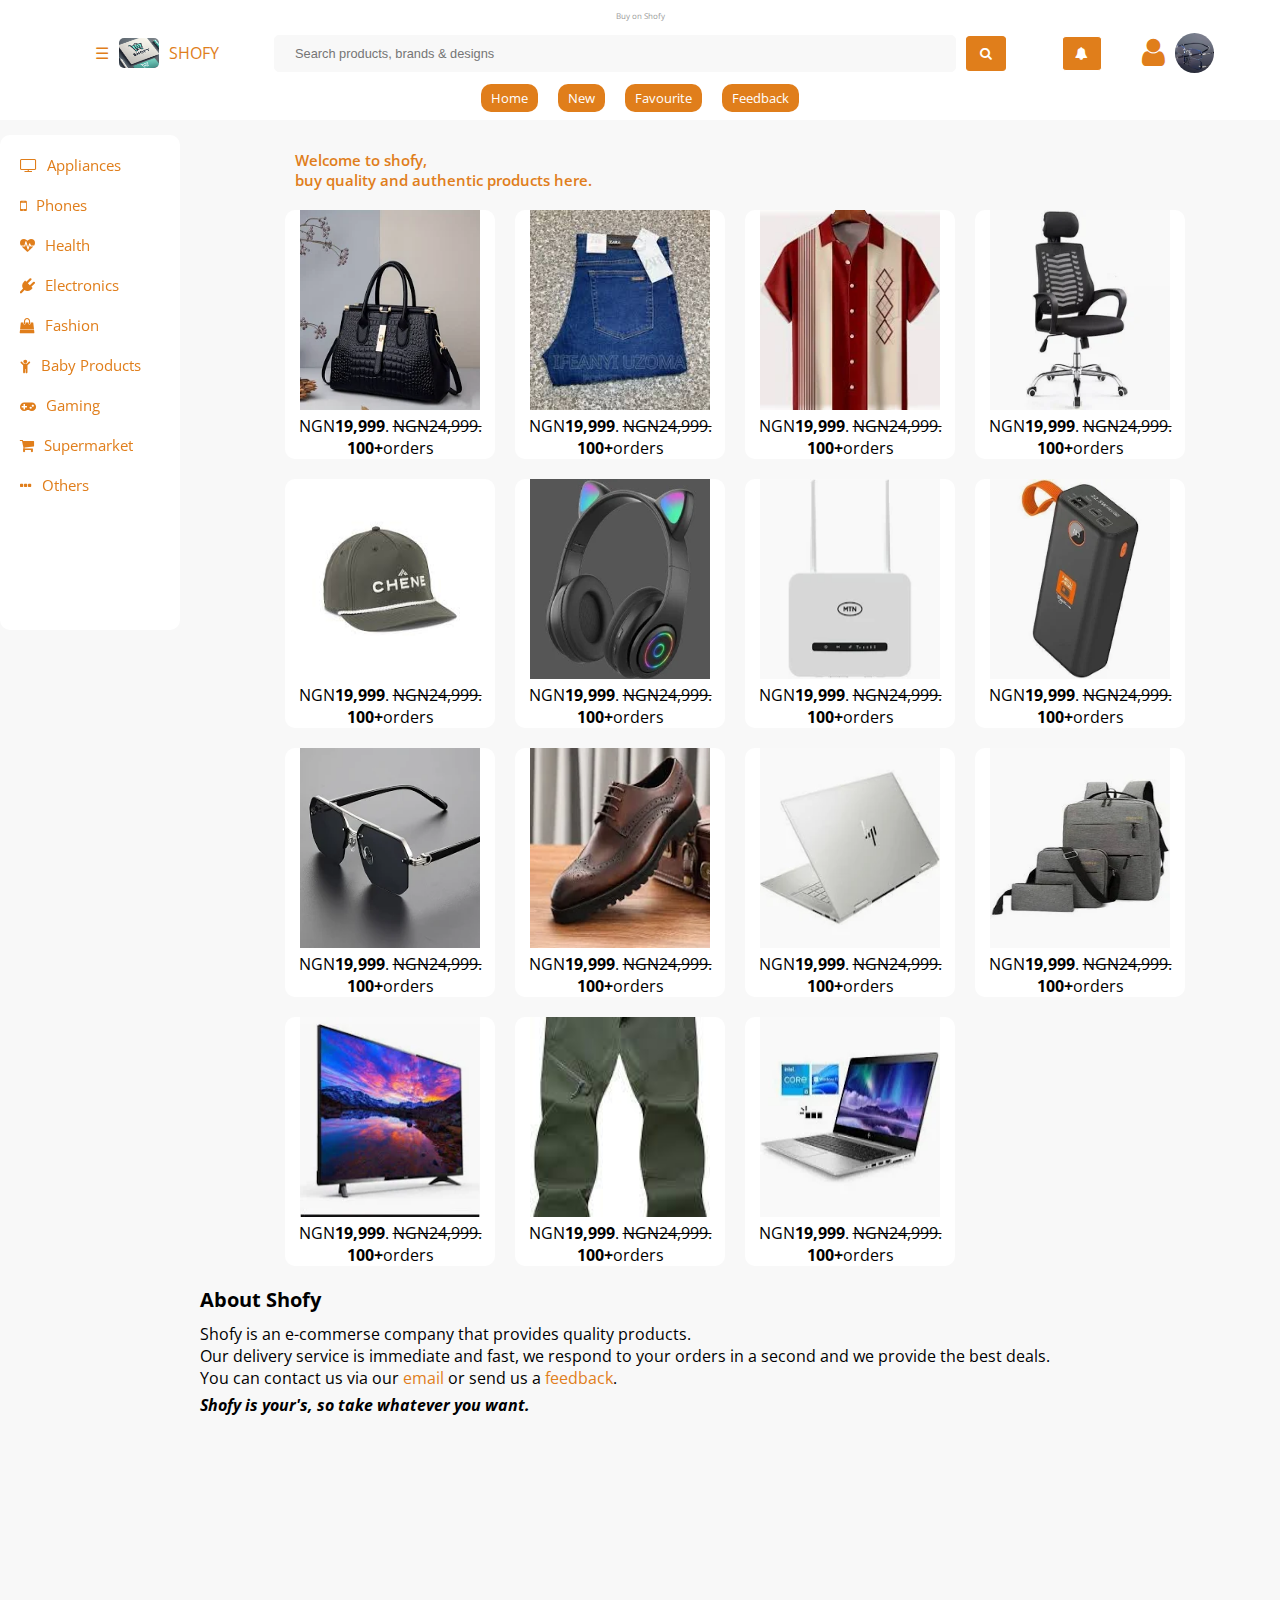
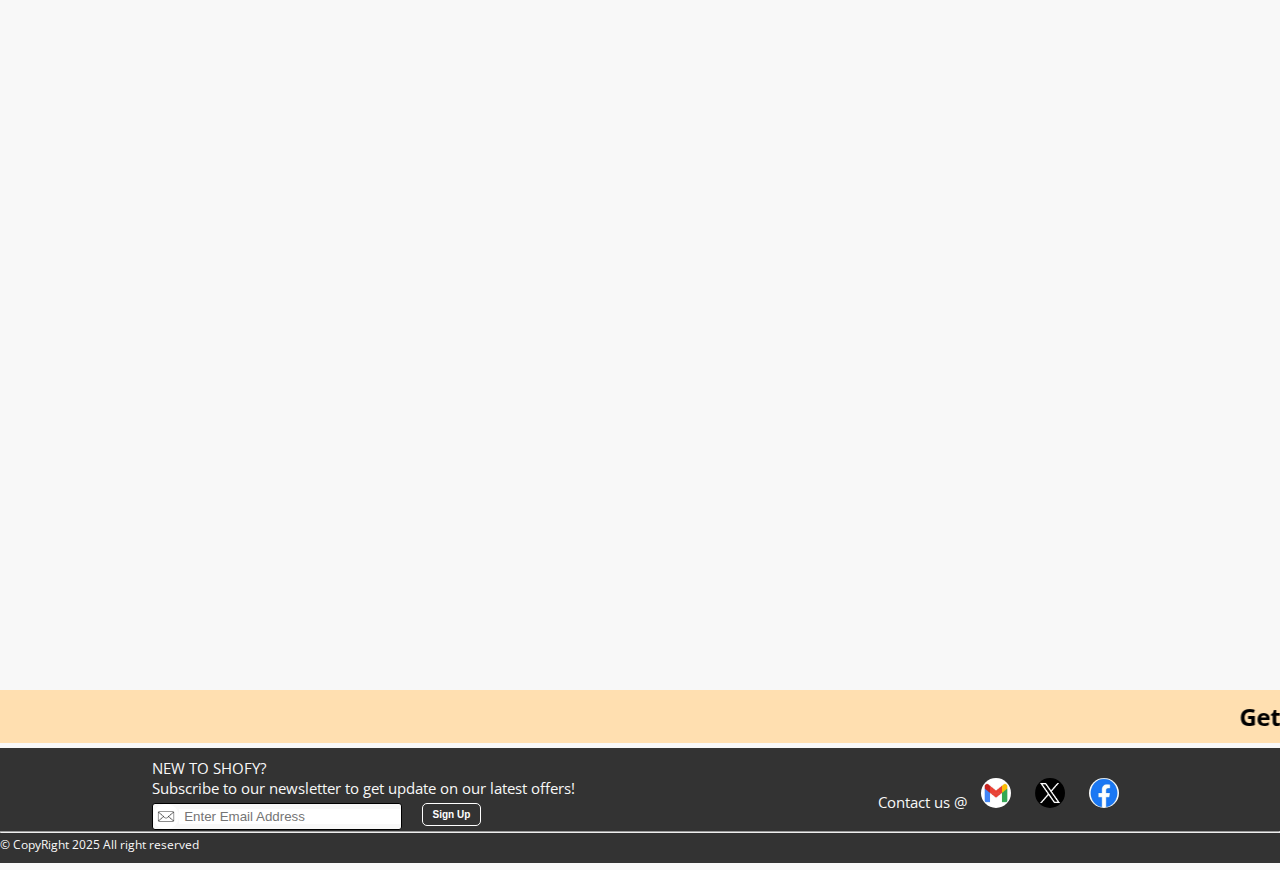
<file: index.html>
<!DOCTYPE html>
<html lang="en">
<head>
  <meta charset="UTF-8">
  <meta name="viewport" content="width=device-width, initial-scale=1.0">
  <title>Shofy online store</title>

  <link rel="stylesheet" href="https://cdnjs.cloudflare.com/ajax/libs/font-awesome/4.7.0/css/font-awesome.min.css">
  <link rel="stylesheet" href="CSS/index.css">

  <link rel="preconnect" href="https://fonts.googleapis.com">
  <link rel="preconnect" href="https://fonts.gstatic.com" crossorigin>
  <link href="https://fonts.googleapis.com/css2?family=Open+Sans:ital,wght@0,300..800;1,300..800&display=swap" rel="stylesheet">

  
</head>
<body>
<main>
  <!-- Header section -->
<section id="header">
  <header class="header">
    <!-- First row with 1 column -->
    <div class="first-row">Buy on Shofy</div>
    
    <!-- Second row with 3 columns -->
    <div class="second-row">
      
      <div class="logo">
        <span class="menu-toggle">&#9776;</span>
        <img src="LOGO/shofy.webp" alt="Shofy Logo">
        SHOFY
      </div>
      <div class="search-bar">
        <input type="text" placeholder="Search products, brands & designs">
        <button><i class="fa fa-search"></i></button>
      </div>
      <div class="user-menu">
        <button class="notification"><i class="fa fa-bell"></i></button>
          <div><i class="fa fa-user" style="font-size: xx-large;"></i></div> 
          <img src="IMAGES/spec2.webp" alt="Profile Picture" class="profile-pic">
      
    </div>
    
    <!-- Last row with navigation -->
    <div class="nav-row">
      <nav>
        <ul>
          <li><a href="index.html">Home</a></li>
          <li><a href="new.html">New</a></li>
          <li><a href="favourite.html">Favourite</a></li>
          <li><a href="feedback.html">Feedback</a></li>
        </ul>
      </nav>
    </div>
  </header>
</section>

<!-- SideBar section -->

<section id="side-bar">
  <aside class="sidebar">
    <ul>
      <li><i class="fa fa-tv"></i>Appliances</li> 
      <li><i class="fa fa-mobile"></i>Phones</li>
      <li><i class="fa fa-heartbeat"></i>Health</li>
      <li><i class="fa fa-plug"></i>Electronics</li> 
      <li><i class="fa fa-shopping-bag"></i>Fashion</li>
      <li><i class="fa fa-child"></i>Baby Products</li>
      <li><i class="fa fa-gamepad"></i>Gaming</li>
      <li><i class="fa fa-shopping-cart"></i>Supermarket</li>
      <li><i class="fa fa-ellipsis-h"></i>Others</li>
    </ul> </aside>

</section>

<!-- Main content section -->

<section id="content">
  <div class="container-one">
    <article style="margin: 10px 0 10px 10px; font-size: 15px; font-weight: 600; color: rgb(224, 126, 27);">
       Welcome to shofy, <br>buy quality and authentic products here.
    </article>
  </div>

  <div class="container-two">
    <article class="items">
      <div class="image-container"><img src="IMAGES/bag3.webp" alt="item image" class="item-image"></div>
      <div>
        <span>NGN<b>19,999</b>.</span>
        <span><del>NGN24,999.</del></span>
        <span><b>100+</b>orders</span>
      </div>
    </article>

    <article class="items">
      <div class="image-container"><img src="IMAGES/jeans.jpg" alt="item image" class="item-image"></div>
      <div>
        <span>NGN<b>19,999</b>.</span>
        <span><del>NGN24,999.</del></span>
        <span><b>100+</b>orders</span>
      </div>
    </article>
    
    <article class="items">
      <div class="image-container"><img src="IMAGES/download3.webp" alt="item image" class="item-image"></div>
      <div>
        <span>NGN<b>19,999</b>.</span>
        <span><del>NGN24,999.</del></span>
        <span><b>100+</b>orders</span>
      </div>
    </article>

    <article class="items">
      <div class="image-container"><img src="IMAGES/chair.webp" alt="item image" class="item-image"></div>
      <div>
        <span>NGN<b>19,999</b>.</span>
        <span><del>NGN24,999.</del></span>
        <span><b>100+</b>orders</span>
      </div>
    </article>

    <article class="items">
      <div class="image-container"><img src="IMAGES/cap.jpg" alt="item image" class="item-image"></div>
      <div>
        <span>NGN<b>19,999</b>.</span>
        <span><del>NGN24,999.</del></span>
        <span><b>100+</b>orders</span>
      </div>
    </article>

    <article class="items">
      <div class="image-container"><img src="IMAGES/headphone.webp" alt="item image" class="item-image"></div>
      <div>
        <span>NGN<b>19,999</b>.</span>
        <span><del>NGN24,999.</del></span>
        <span><b>100+</b>orders</span>
      </div>
    </article>
    
    <article class="items">
      <div class="image-container"><img src="IMAGES/router.webp" alt="item image" class="item-image"></div>
      <div>
        <span>NGN<b>19,999</b>.</span>
        <span><del>NGN24,999.</del></span>
        <span><b>100+</b>orders</span>
      </div>
    </article>

    <article class="items">
      <div class="image-container"><img src="IMAGES/powerbank.webp" alt="item image" class="item-image"></div>
      <div>
        <span>NGN<b>19,999</b>.</span>
        <span><del>NGN24,999.</del></span>
        <span><b>100+</b>orders</span>
      </div>
    </article>

    <article class="items">
      <div class="image-container"><img src="IMAGES/spec.webp" alt="item image" class="item-image"></div>
      <div>
        <span>NGN<b>19,999</b>.</span>
        <span><del>NGN24,999.</del></span>
        <span><b>100+</b>orders</span>
      </div>
    </article>

    <article class="items">
      <div class="image-container"><img src="IMAGES/shopping5.webp" alt="item image" class="item-image"></div>
      <div>
        <span>NGN<b>19,999</b>.</span>
        <span><del>NGN24,999.</del></span>
        <span><b>100+</b>orders</span>
      </div>
    </article>
    
    <article class="items">
      <div class="image-container"><img src="IMAGES/shopping3.webp" alt="item image" class="item-image"></div>
      <div>
        <span>NGN<b>19,999</b>.</span>
        <span><del>NGN24,999.</del></span>
        <span><b>100+</b>orders</span>
      </div>
    </article>

    <article class="items">
      <div class="image-container"><img src="IMAGES/bag4.webp" alt="item image" class="item-image"></div>
      <div>
        <span>NGN<b>19,999</b>.</span>
        <span><del>NGN24,999.</del></span>
        <span><b>100+</b>orders</span>
      </div>
    </article>

    <article class="items">
      <div class="image-container"><img src="IMAGES/tele.webp" alt="item image" class="item-image"></div>
      <div>
        <span>NGN<b>19,999</b>.</span>
        <span><del>NGN24,999.</del></span>
        <span><b>100+</b>orders</span>
      </div>
    </article>

    <article class="items">
      <div class="image-container"><img src="IMAGES/trouser.jpg" alt="item image" class="item-image"></div>
      <div>
        <span>NGN<b>19,999</b>.</span>
        <span><del>NGN24,999.</del></span>
        <span><b>100+</b>orders</span>
      </div>
    </article>

    <article class="items">
      <div class="image-container"><img src="IMAGES/download9.webp" alt="item image" class="item-image"></div>
      <div>
        <span>NGN<b>19,999</b>.</span>
        <span><del>NGN24,999.</del></span>
        <span><b>100+</b>orders</span>
      </div>
    </article>
  </div>
</section>

<!-- About section -->

<section id="about">
  
  <div class="about-shofy">About Shofy</div>
  <div>
    <p>Shofy is an e-commerse company that provides quality products.</p>
    <p>Our delivery service is immediate and fast, we respond to your orders in a second and we provide the best deals.</p>
    <p>You can contact us via our <a href="muahammadumarumar@gmail.com">email</a> or send us a <a href="feedback.html">feedback</a>.</p>
    <div class="buy-on-shofy"><i><b>Shofy is your's, so take whatever you want.</b></i></div>
  </div>
</section>

</main>

<!-- Add section -->

<section id="add">
  <article>
    <marquee behavior="" direction="" style=" font-size: x-large; font-weight: bold; background-color: rgb(255, 223, 176);padding: 10px;">
      Get your special offer before tomorrow, 25% off
    </marquee>
  </article>
</section>

<!-- Footer section -->

<section id="footer">
  <footer>
    <div class="footer-container">

      <div>
        <div>
          NEW TO SHOFY?<br>Subscribe to our newsletter to get update on our latest offers!
        </div>
        <form action="registeration.html">
          <div class=form-container>
            <div class="box">
              <div class="input-box">
                <img src="LOGO/email-icon.png" alt="email image-container">
                <input type="email" name="email" id="email" placeholder="Enter Email Address" required>
              </div>
            </div>
          </div>
          <div class="button-box">
            <input type="submit" value="Sign Up">
          </div>
          
        </form>
      </div>

      <div class="social">
        Contact us @
        <a href="">
          <img src="LOGO/download.jpg" alt="logo" class="social-logo">
        </a>
        <a href="">
          <img src="LOGO/x.png" alt="logo" class="social-logo">
        </a>
        <a href="">
          <img src="LOGO/facebook.jpg" alt="logo" class="social-logo">
        </a>
      </div>

    </div>
    <hr>
    <span style="font-size: 12px;">&COPY; CopyRight 2025 All right reserved</span>
    

  
  </footer>
</section>

</body>
</html>
</file>
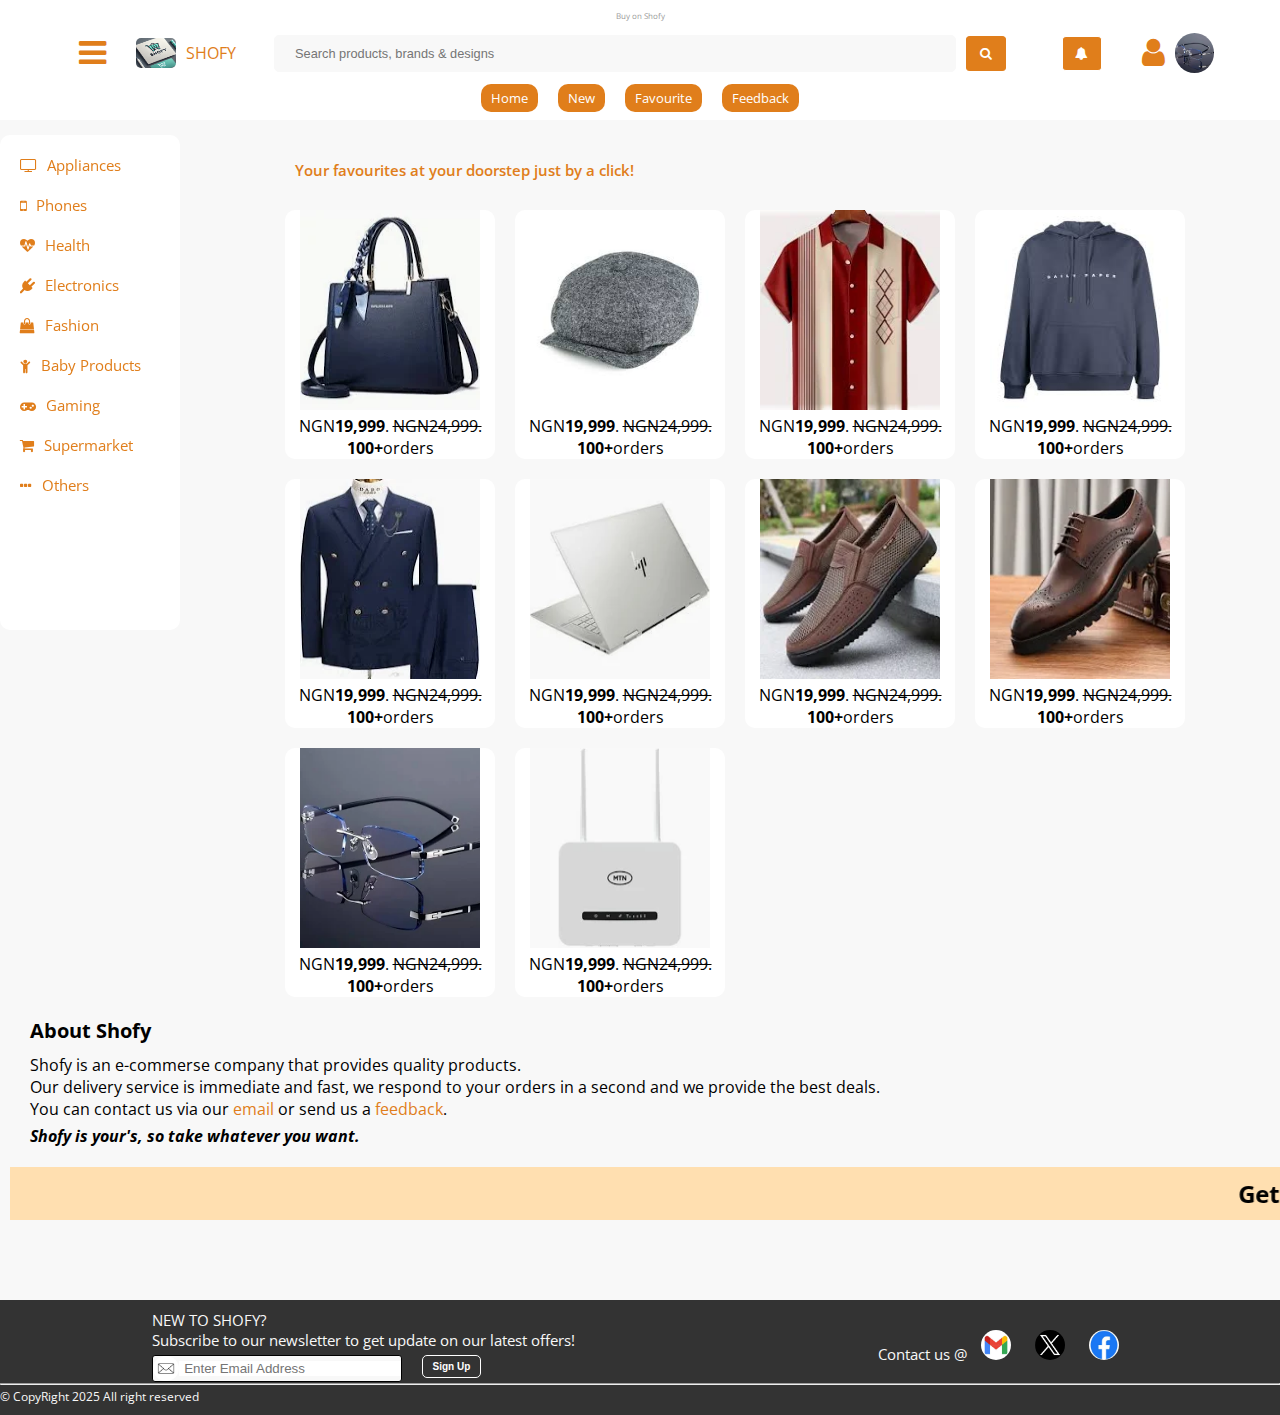
<file: favourite.html>
<!DOCTYPE html>
<html lang="en">
<head>
  <meta charset="UTF-8">
  <meta name="viewport" content="width=device-width, initial-scale=1.0">
  <title>Favourite</title>

  <link rel="stylesheet" href="https://cdnjs.cloudflare.com/ajax/libs/font-awesome/4.7.0/css/font-awesome.min.css">
  <link rel="stylesheet" href="CSS/index.css">

  <link rel="stylesheet" href="CSS/new.css">

  <link rel="preconnect" href="https://fonts.googleapis.com">
<link rel="preconnect" href="https://fonts.gstatic.com" crossorigin>
<link href="https://fonts.googleapis.com/css2?family=Open+Sans:ital,wght@0,300..800;1,300..800&display=swap" rel="stylesheet">

</head>

<body>
 <!-- main body -->
<main>
  <!-- Header section -->
<section id="header">
  <header class="header">
    <!-- First row with 1 column -->
    <div class="first-row">Buy on Shofy</div>
    
    <!-- Second row with 3 columns -->
    <div class="second-row">
     
      <div class="logo">
        <i class="fa fa-bars" style="font-size: xx-large; margin-right: 20px;"></i>
        <img src="LOGO/shofy.webp" alt="Shofy Logo">
        SHOFY
      </div>
      <div class="search-bar">
        <input type="text" placeholder="Search products, brands & designs">
        <button><i class="fa fa-search"></i></button>
      </div>
      <div class="user-menu">
        <button class="notification"><i class="fa fa-bell"></i></button>
          <div><i class="fa fa-user" style="font-size: xx-large;"></i></div> 
          <img src="IMAGES/spec2.webp" alt="Profile Picture" class="profile-pic">
      
    </div>
    
    <!-- Last row with navigation -->
    <div class="nav-row">
      <nav>
        <ul>
          <li><a href="index.html">Home</a></li>
          <li><a href="new.html">New</a></li>
          <li><a href="favourite.html">Favourite</a></li>
          <li><a href="feedback.html">Feedback</a></li>
        </ul>
      </nav>
    </div>
  </header>
</section>

<!-- SideBar section -->

<section id="side-bar">
  <aside class="sidebar">
    <ul>
      <li><i class="fa fa-tv"></i>Appliances</li> 
      <li><i class="fa fa-mobile"></i>Phones</li>
      <li><i class="fa fa-heartbeat"></i>Health</li>
      <li><i class="fa fa-plug"></i>Electronics</li> 
      <li><i class="fa fa-shopping-bag"></i>Fashion</li>
      <li><i class="fa fa-child"></i>Baby Products</li>
      <li><i class="fa fa-gamepad"></i>Gaming</li>
      <li><i class="fa fa-shopping-cart"></i>Supermarket</li>
      <li><i class="fa fa-ellipsis-h"></i>Others</li>
    </ul> </aside>
</section>

<!-- Main content section -->

<section id="content">
  <div class="container-one">
    <article style="margin: 10px 0 10px 10px; font-size: 15px; font-weight: 600; color: rgb(224, 126, 27);">
       Your favourites at your doorstep just by a click!
    </article>
  </div>

  <div class="container-two">
    <article class="items">
      <div class="image-container"><img src="IMAGES/bag2.webp" alt="item image" class="item-image"></div>
      <div>
        <span>NGN<b>19,999</b>.</span>
        <span><del>NGN24,999.</del></span>
        <span><b>100+</b>orders</span>
      </div>
    </article>

    <article class="items">
      <div class="image-container"><img src="IMAGES/cap2.jpg" alt="item image" class="item-image"></div>
      <div>
        <span>NGN<b>19,999</b>.</span>
        <span><del>NGN24,999.</del></span>
        <span><b>100+</b>orders</span>
      </div>
    </article>
    
    <article class="items">
      <div class="image-container"><img src="IMAGES/download3.webp" alt="item image" class="item-image"></div>
      <div>
        <span>NGN<b>19,999</b>.</span>
        <span><del>NGN24,999.</del></span>
        <span><b>100+</b>orders</span>
      </div>
    </article>

    <article class="items">
      <div class="image-container"><img src="IMAGES/hoody2.jpg" alt="item image" class="item-image"></div>
      <div>
        <span>NGN<b>19,999</b>.</span>
        <span><del>NGN24,999.</del></span>
        <span><b>100+</b>orders</span>
      </div>
    </article>

    <article class="items">
      <div class="image-container"><img src="IMAGES/download1.webp" alt="item image" class="item-image"></div>
      <div>
        <span>NGN<b>19,999</b>.</span>
        <span><del>NGN24,999.</del></span>
        <span><b>100+</b>orders</span>
      </div>
    </article>

    <article class="items">
      <div class="image-container"><img src="IMAGES/shopping3.webp" alt="item image" class="item-image"></div>
      <div>
        <span>NGN<b>19,999</b>.</span>
        <span><del>NGN24,999.</del></span>
        <span><b>100+</b>orders</span>
      </div>
    </article>
    
    <article class="items">
      <div class="image-container"><img src="IMAGES/shopping4.webp" alt="item image" class="item-image"></div>
      <div>
        <span>NGN<b>19,999</b>.</span>
        <span><del>NGN24,999.</del></span>
        <span><b>100+</b>orders</span>
      </div>
    </article>

    <article class="items">
      <div class="image-container"><img src="IMAGES/shopping5.webp" alt="item image" class="item-image"></div>
      <div>
        <span>NGN<b>19,999</b>.</span>
        <span><del>NGN24,999.</del></span>
        <span><b>100+</b>orders</span>
      </div>
    </article>

    <article class="items">
      <div class="image-container"><img src="IMAGES/spec2.webp" alt="item image" class="item-image"></div>
      <div>
        <span>NGN<b>19,999</b>.</span>
        <span><del>NGN24,999.</del></span>
        <span><b>100+</b>orders</span>
      </div>
    </article>

    <article class="items">
      <div class="image-container"><img src="IMAGES/router.webp" alt="item image" class="item-image"></div>
      <div>
        <span>NGN<b>19,999</b>.</span>
        <span><del>NGN24,999.</del></span>
        <span><b>100+</b>orders</span>
      </div>
    </article>


</section>

<!-- About section -->

<section id="about">
  
  <div class="about-shofy">About Shofy</div>
  <div>
    <p>Shofy is an e-commerse company that provides quality products.</p>
    <p>Our delivery service is immediate and fast, we respond to your orders in a second and we provide the best deals.</p>
    <p>You can contact us via our <a href="muahammadumarumar@gmail.com">email</a> or send us a <a href="feedback.html">feedback</a>.</p>
    <div class="buy-on-shofy"><i><b>Shofy is your's, so take whatever you want.</b></i></div>
  </div>
</section>

<!-- Add section -->

<section id="add">
  <article>
    <marquee behavior="" direction="" style=" font-size: x-large; font-weight: bold; background-color: rgb(255, 223, 176);padding: 10px;">
      Get your special offer before tomorrow, 25% off
    </marquee>
  </article>
</section>

</main>

<!-- Footer section -->

<section id="footer">
  <footer>
    <div class="footer-container">

      <!-- <div style="font-size: 30px; font-weight: bold;">SHOFY <br> Always The best</div> -->

      <div>
        <div>
          NEW TO SHOFY?<br>Subscribe to our newsletter to get update on our latest offers!
        </div>
        <form action="registeration.html">
          <div class=form-container>
            <div class="box">
              <div class="input-box">
                <img src="LOGO/email-icon.png" alt="email image-container">
                <input type="email" name="email" id="email" placeholder="Enter Email Address" required>
              </div>
            </div>
          </div>
          <div class="button-box">
            <input type="submit" value="Sign Up">
          </div>
          
        </form>
      </div>

      <div class="social">
        Contact us @
        <a href="">
          <img src="LOGO/download.jpg" alt="logo" class="social-logo">
        </a>
        <a href="">
          <img src="LOGO/x.png" alt="logo" class="social-logo">
        </a>
        <a href="">
          <img src="LOGO/facebook.jpg" alt="logo" class="social-logo">
        </a>
      </div>

    </div>
    <hr>
    <span style="font-size: 12px;">&COPY; CopyRight 2025 All right reserved</span>
    

  
  </footer>
</section>

</body>
</html>
</file>
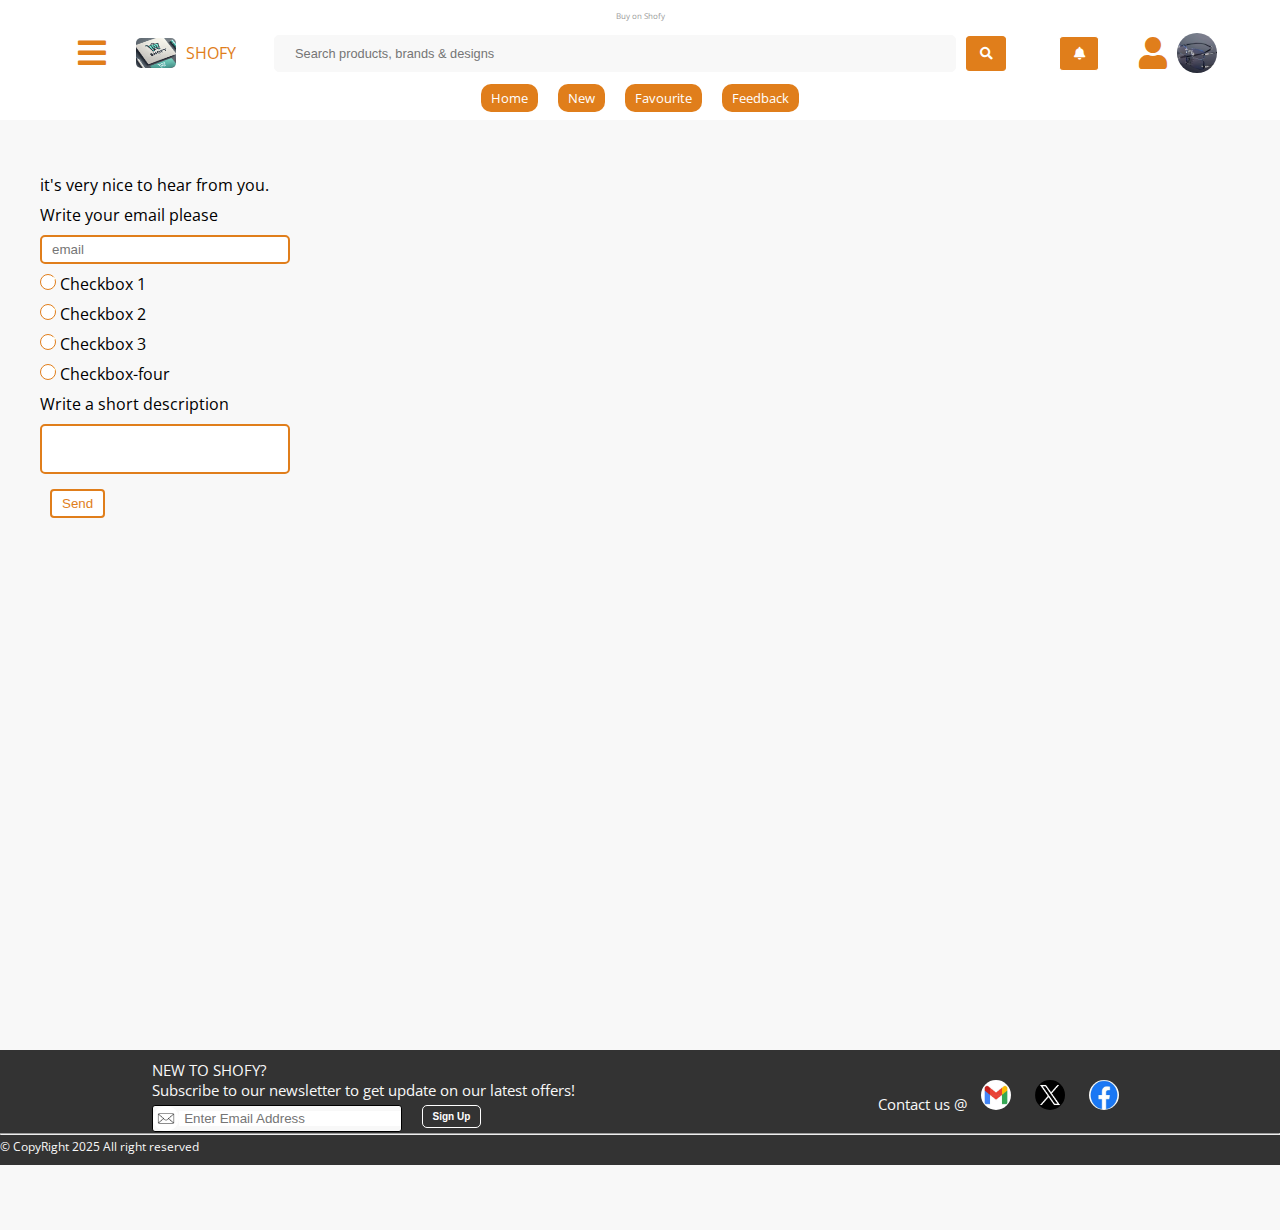
<file: feedback.html>
<!DOCTYPE html>
<html lang="en">
<head>
  <meta charset="UTF-8">
  <meta name="viewport" content="width=device-width, initial-scale=1.0">
  <title>Feedback</title>

  <link rel="stylesheet" href="CSS/index.css">

  <link rel="stylesheet" href="CSS/feedback.css">
  
  <link rel="stylesheet" href="https://use.fontawesome.com/releases/v5.0.13/css/all.css">

  <link rel="preconnect" href="https://fonts.googleapis.com">
<link rel="preconnect" href="https://fonts.gstatic.com" crossorigin>
<link href="https://fonts.googleapis.com/css2?family=Open+Sans:ital,wght@0,300..800;1,300..800&display=swap" rel="stylesheet">
</head>

<body>
<!-- main body -->
<main>
  <!-- Header section -->

  <section id="header">

  <header class="header">
    <!-- First row with 1 column -->
    <div class="first-row">Buy on Shofy</div>
    
    <!-- Second row with 3 columns -->
    <div class="second-row">
     
      <div class="logo">
        <i class="fa fa-bars" style="font-size: xx-large; margin-right: 20px;"></i>
        <img src="LOGO/shofy.webp" alt="Shofy Logo">
        SHOFY
      </div>
      <div class="search-bar">
        <input type="text" placeholder="Search products, brands & designs">
        <button><i class="fa fa-search"></i></button>
      </div>
      <div class="user-menu">
        <button class="notification"><i class="fa fa-bell"></i></button>
          <div><i class="fa fa-user" style="font-size: xx-large;"></i></div> 
          <img src="IMAGES/spec2.webp" alt="Profile Picture" class="profile-pic">
      
    </div>
    
    <!-- Last row with navigation -->
    <div class="nav-row">
      <nav>
        <ul>
          <li><a href="index.html">Home</a></li>
          <li><a href="new.html">New</a></li>
          <li><a href="favourite.html">Favourite</a></li>
          <li><a href="feedback.html">Feedback</a></li>
        </ul>
      </nav>
    </div>
  </header>
</section>

<!-- Main content section -->

<section id="feedback">

  <form action="response.html">
    <article>
      <p>it's very nice to hear from you.</p>
  
      <label for="mail">Write your email please</label><br>
      <input type="email" name="email" id="mail" required placeholder="email">
    </article>

    <article>
      <!-- <p>What are you reporting?</p>
  
      <div class="checkbox-container">
        <div class="checkbox-one">
          `<input type="checkbox" id="transaction">
        <label for="transaction">Transaction failure</label>
        </div>
        
      </div>  
       
      
      <div class="checkbox-container">
        <div class="checkbox-two">
          <input type="checkbox" name="" id="delivery">
        <label for="delivery">Product not delivered</label>
        </div>
        
      </div>
      
      <div class="checkbox-container">
        <div class="checkbox-three">
          <input type="checkbox" name="" id="question">
          <label for="question">I have a question</label>
        </div>
        
      </div>
      
      <div class="checkbox-container">
        <div class="checkbox-four">
          <input type="checkbox" name="" id="comment">
          <label for="comment">I want say something</label>
        </div>
        
      </div> -->
      <div class="checkbox-container">
         <label class="checkbox-one"><input type="checkbox" required> Checkbox 1</label><br>
         <label class="checkbox-two"><input type="checkbox" required> Checkbox 2</label><br>
         <label class="checkbox-three"><input type="checkbox" required> Checkbox 3</label><br>
         <label class="checkbox-four"><input type="checkbox" required> Checkbox-four</label><br>

    </article>

    <article>
      <p>Write a short description</p>
      <input type="text" name="note" id="description">
    </article>

    <article>
      <input type="submit" value="Send" class="submit">
    </article>
  </form>

    
</section>

</main>

<!-- Footer section -->

<section id="footer">
  <footer>
    <div class="footer-container">

      <!-- <div style="font-size: 30px; font-weight: bold;">SHOFY <br> Always The best</div> -->

      <div>
        <div>
          NEW TO SHOFY?<br>Subscribe to our newsletter to get update on our latest offers!
        </div>
        <form action="registeration.html">
          <div class=form-container>
            <div class="box">
              <div class="input-box">
                <img src="LOGO/email-icon.png" alt="email image-container">
                <input type="email" name="email" id="email" placeholder="Enter Email Address" required>
              </div>
            </div>
          </div>
          <div class="button-box">
            <input type="submit" value="Sign Up">
          </div>
          
        </form>
      </div>

      <div class="social">
        Contact us @
        <a href="">
          <img src="LOGO/download.jpg" alt="logo" class="social-logo">
        </a>
        <a href="">
          <img src="LOGO/x.png" alt="logo" class="social-logo">
        </a>
        <a href="">
          <img src="LOGO/facebook.jpg" alt="logo" class="social-logo">
        </a>
      </div>

    </div>
    <hr>
    <span style="font-size: 12px;">&COPY; CopyRight 2025 All right reserved</span>
    

  
  </footer>
</section>
  
</body>
</html>
</file>
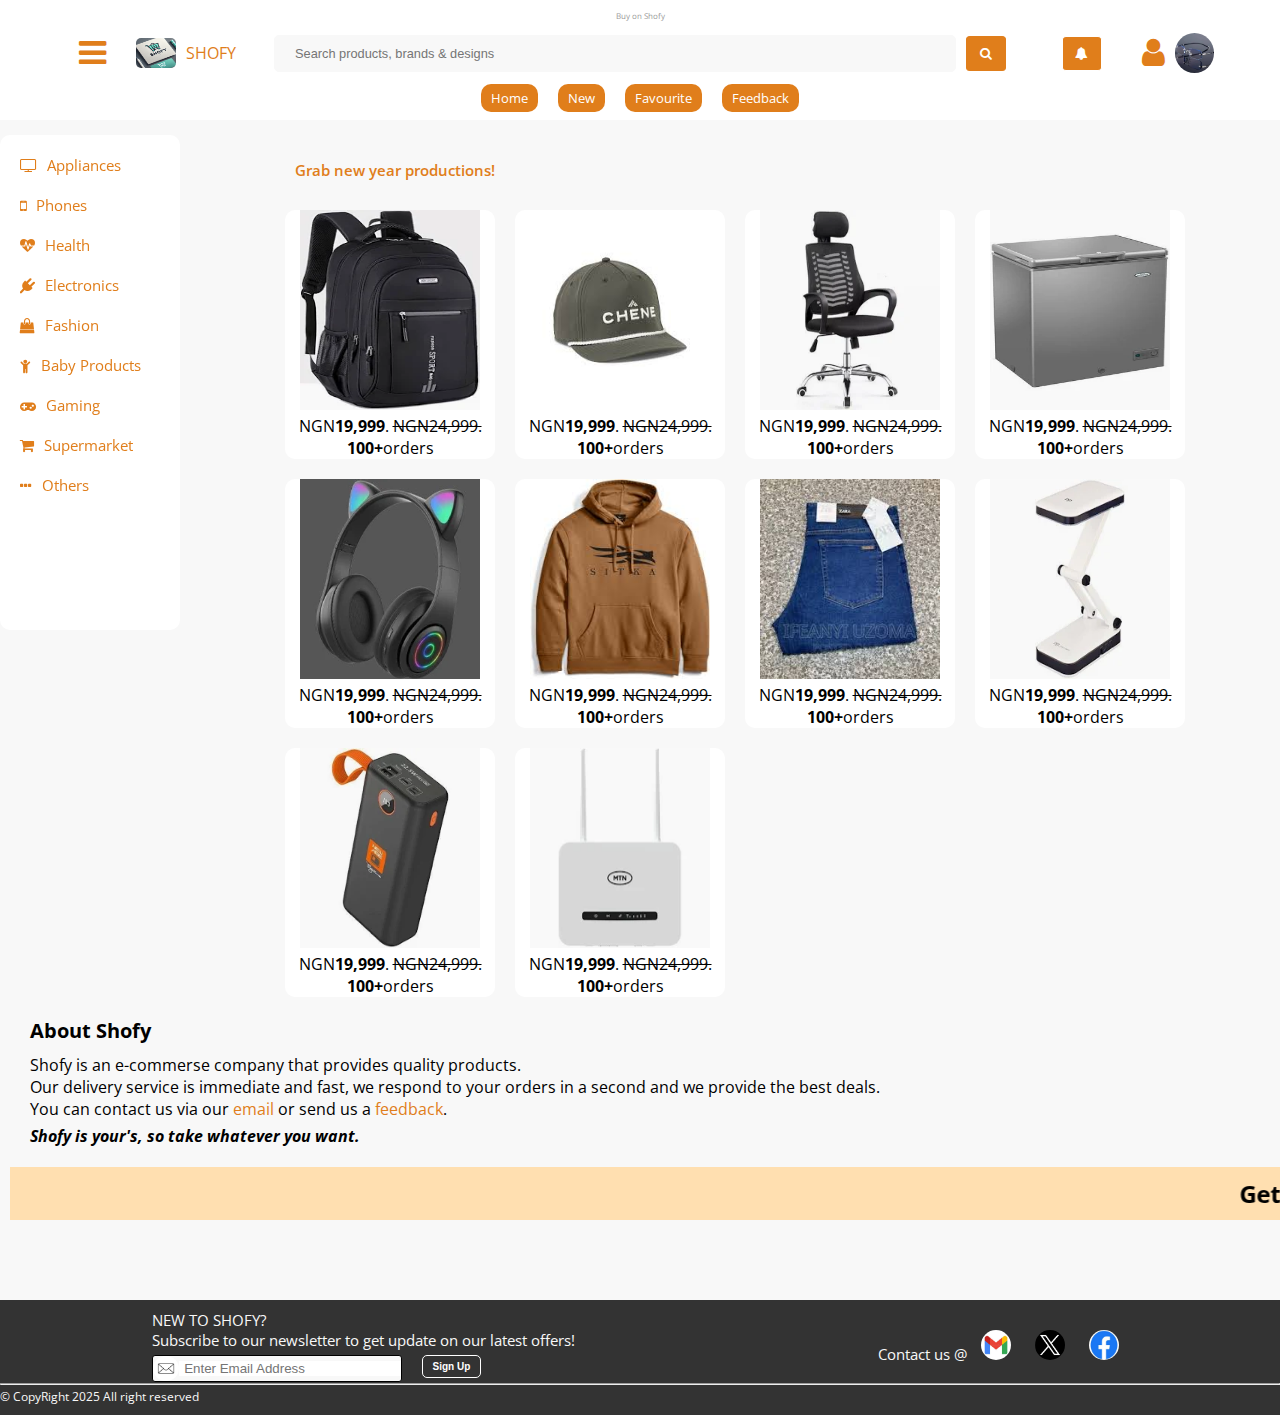
<file: new.html>
<!DOCTYPE html>
<html lang="en">
<head>
  <meta charset="UTF-8">
  <meta name="viewport" content="width=device-width, initial-scale=1.0">
  <title>New</title>

  <link rel="stylesheet" href="https://cdnjs.cloudflare.com/ajax/libs/font-awesome/4.7.0/css/font-awesome.min.css">
  <link rel="stylesheet" href="CSS/index.css">

  <link rel="stylesheet" href="CSS/new.css">

  <link rel="preconnect" href="https://fonts.googleapis.com">
<link rel="preconnect" href="https://fonts.gstatic.com" crossorigin>
<link href="https://fonts.googleapis.com/css2?family=Open+Sans:ital,wght@0,300..800;1,300..800&display=swap" rel="stylesheet">

</head>

<body>
<!-- main body -->
<main>
  <!-- Header section -->
<section id="header">
  <header class="header">
    <!-- First row with 1 column -->
    <div class="first-row">Buy on Shofy</div>
    
    <!-- Second row with 3 columns -->
    <div class="second-row">
     
      <div class="logo">
        <i class="fa fa-bars" style="font-size: xx-large; margin-right: 20px;"></i>
        <img src="LOGO/shofy.webp" alt="Shofy Logo">
        SHOFY
      </div>
      <div class="search-bar">
        <input type="text" placeholder="Search products, brands & designs">
        <button><i class="fa fa-search"></i></button>
      </div>
      <div class="user-menu">
        <button class="notification"><i class="fa fa-bell"></i></button>
          <div><i class="fa fa-user" style="font-size: xx-large;"></i></div> 
          <img src="IMAGES/spec2.webp" alt="Profile Picture" class="profile-pic">
      
    </div>
    
    <!-- Last row with navigation -->
    <div class="nav-row">
      <nav>
        <ul>
          <li><a href="index.html">Home</a></li>
          <li><a href="new.html">New</a></li>
          <li><a href="favourite.html">Favourite</a></li>
          <li><a href="feedback.html">Feedback</a></li>
        </ul>
      </nav>
    </div>
  </header>
</section>

<!-- SideBar section -->

<section id="side-bar">
  <aside class="sidebar">
    <ul>
      <li><i class="fa fa-tv"></i>Appliances</li> 
      <li><i class="fa fa-mobile"></i>Phones</li>
      <li><i class="fa fa-heartbeat"></i>Health</li>
      <li><i class="fa fa-plug"></i>Electronics</li> 
      <li><i class="fa fa-shopping-bag"></i>Fashion</li>
      <li><i class="fa fa-child"></i>Baby Products</li>
      <li><i class="fa fa-gamepad"></i>Gaming</li>
      <li><i class="fa fa-shopping-cart"></i>Supermarket</li>
      <li><i class="fa fa-ellipsis-h"></i>Others</li>
    </ul> </aside>
</section>

<!-- Main content section -->

<section id="content">
  <div class="container-one">
    <article style="margin: 10px 0 10px 10px; font-size: 15px; font-weight: 600; color: rgb(224, 126, 27);">
       Grab new year productions!
    </article>
  </div>

  <div class="container-two">
    <article class="items">
      <div class="image-container"><img src="IMAGES/bag.webp" alt="item image" class="item-image"></div>
      <div>
        <span>NGN<b>19,999</b>.</span>
        <span><del>NGN24,999.</del></span>
        <span><b>100+</b>orders</span>
      </div>
    </article>

    <article class="items">
      <div class="image-container"><img src="IMAGES/cap.jpg" alt="item image" class="item-image"></div>
      <div>
        <span>NGN<b>19,999</b>.</span>
        <span><del>NGN24,999.</del></span>
        <span><b>100+</b>orders</span>
      </div>
    </article>
    
    <article class="items">
      <div class="image-container"><img src="IMAGES/chair.webp" alt="item image" class="item-image"></div>
      <div>
        <span>NGN<b>19,999</b>.</span>
        <span><del>NGN24,999.</del></span>
        <span><b>100+</b>orders</span>
      </div>
    </article>

    <article class="items">
      <div class="image-container"><img src="IMAGES/freezer.webp" alt="item image" class="item-image"></div>
      <div>
        <span>NGN<b>19,999</b>.</span>
        <span><del>NGN24,999.</del></span>
        <span><b>100+</b>orders</span>
      </div>
    </article>

    <article class="items">
      <div class="image-container"><img src="IMAGES/headphone.webp" alt="item image" class="item-image"></div>
      <div>
        <span>NGN<b>19,999</b>.</span>
        <span><del>NGN24,999.</del></span>
        <span><b>100+</b>orders</span>
      </div>
    </article>

    <article class="items">
      <div class="image-container"><img src="IMAGES/hoody.jpg" alt="item image" class="item-image"></div>
      <div>
        <span>NGN<b>19,999</b>.</span>
        <span><del>NGN24,999.</del></span>
        <span><b>100+</b>orders</span>
      </div>
    </article>
    
    <article class="items">
      <div class="image-container"><img src="IMAGES/jeans.jpg" alt="item image" class="item-image"></div>
      <div>
        <span>NGN<b>19,999</b>.</span>
        <span><del>NGN24,999.</del></span>
        <span><b>100+</b>orders</span>
      </div>
    </article>

    <article class="items">
      <div class="image-container"><img src="IMAGES/lamp.webp" alt="item image" class="item-image"></div>
      <div>
        <span>NGN<b>19,999</b>.</span>
        <span><del>NGN24,999.</del></span>
        <span><b>100+</b>orders</span>
      </div>
    </article>

    <article class="items">
      <div class="image-container"><img src="IMAGES/powerbank.webp" alt="item image" class="item-image"></div>
      <div>
        <span>NGN<b>19,999</b>.</span>
        <span><del>NGN24,999.</del></span>
        <span><b>100+</b>orders</span>
      </div>
    </article>

    <article class="items">
      <div class="image-container"><img src="IMAGES/router.webp" alt="item image" class="item-image"></div>
      <div>
        <span>NGN<b>19,999</b>.</span>
        <span><del>NGN24,999.</del></span>
        <span><b>100+</b>orders</span>
      </div>
    </article>


</section>

<!-- About section -->

<section id="about">
  
  <div class="about-shofy">About Shofy</div>
  <div>
    <p>Shofy is an e-commerse company that provides quality products.</p>
    <p>Our delivery service is immediate and fast, we respond to your orders in a second and we provide the best deals.</p>
    <p>You can contact us via our <a href="muahammadumarumar@gmail.com">email</a> or send us a <a href="feedback.html">feedback</a>.</p>
    <div class="buy-on-shofy"><i><b>Shofy is your's, so take whatever you want.</b></i></div>
  </div>
</section>

<!-- Add section -->

<section id="add">
  <article>
    <marquee behavior="" direction="" style=" font-size: x-large; font-weight: bold; background-color: rgb(255, 223, 176);padding: 10px;">
      Get your special offer before tomorrow, 25% off
    </marquee>
  </article>
</section>

</main>

<!-- Footer section -->

<section id="footer">
  <footer>
    <div class="footer-container">

      <!-- <div style="font-size: 30px; font-weight: bold;">SHOFY <br> Always The best</div> -->

      <div>
        <div>
          NEW TO SHOFY?<br>Subscribe to our newsletter to get update on our latest offers!
        </div>
        <form action="registeration.html">
          <div class=form-container>
            <div class="box">
              <div class="input-box">
                <img src="LOGO/email-icon.png" alt="email image-container">
                <input type="email" name="email" id="email" placeholder="Enter Email Address" required >
              </div>
            </div>
          </div>
          <div class="button-box">
            <input type="submit" value="Sign Up">
          </div>
          
        </form>
      </div>

      <div class="social">
        Contact us @
        <a href="">
          <img src="LOGO/download.jpg" alt="logo" class="social-logo">
        </a>
        <a href="">
          <img src="LOGO/x.png" alt="logo" class="social-logo">
        </a>
        <a href="">
          <img src="LOGO/facebook.jpg" alt="logo" class="social-logo">
        </a>
      </div>

    </div>
    <hr>
    <span style="font-size: 12px;">&COPY; CopyRight 2025 All right reserved</span>
    

  
  </footer>
</section>

</body>
</html>
</file>
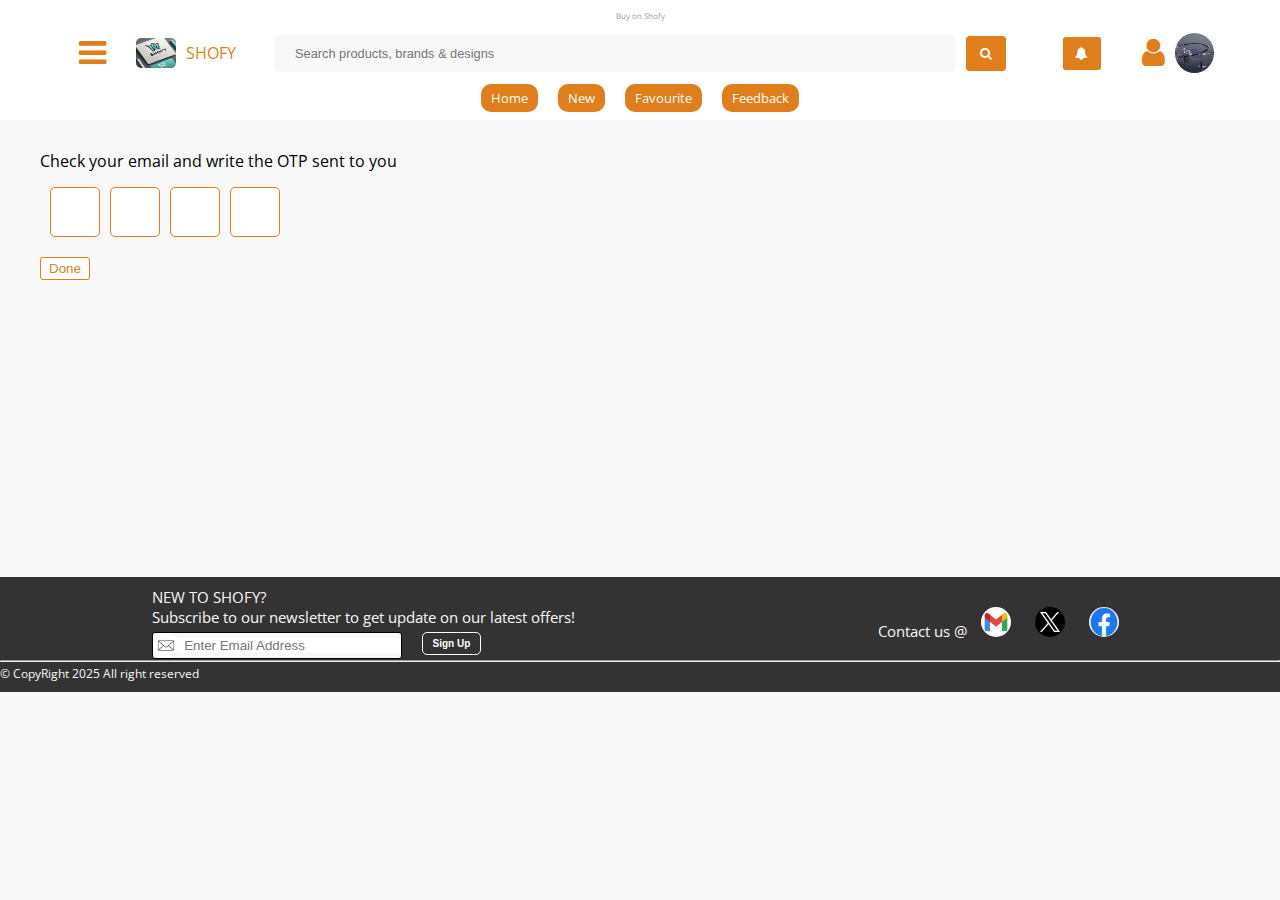
<file: registeration.html>
<!DOCTYPE html>
<html lang="en">
<head>
  <meta charset="UTF-8">
  <meta name="viewport" content="width=device-width, initial-scale=1.0">
  <title>Registeration</title>

  <link rel="stylesheet" href="https://cdnjs.cloudflare.com/ajax/libs/font-awesome/4.7.0/css/font-awesome.min.css">
  <link rel="stylesheet" href="CSS/index.css">

  <link rel="preconnect" href="https://fonts.googleapis.com">
<link rel="preconnect" href="https://fonts.gstatic.com" crossorigin>
<link href="https://fonts.googleapis.com/css2?family=Open+Sans:ital,wght@0,300..800;1,300..800&display=swap" rel="stylesheet">

  <style>
    .otp{
      display: grid;
      grid-template-columns: repeat(4, 50px);
      align-items: center;
      justify-content: start;
      gap: 10px;
      margin: 10px;
    }
    #number{
      height: 50px;
      border: 1px solid rgb(224, 126, 27);
      background-color: white;
      border-radius: 5px;
      padding: 10px;
    }
    #button{
      border: 1px solid rgb(224, 126, 27);
      color: rgb(224, 126, 27);
      background-color: white;
      border-radius: 3px;
      padding: 3px 8px;
    }
  </style>

</head>
<body style="height: 20vh;">
<main style="height: 20vh;">
  <!-- Header section -->
<section id="header">
  <header class="header">
    <!-- First row with 1 column -->
    <div class="first-row">Buy on Shofy</div>
    
    <!-- Second row with 3 columns -->
    <div class="second-row">
     
      <div class="logo">
        <i class="fa fa-bars" style="font-size: xx-large; margin-right: 20px;"></i>
        <img src="LOGO/shofy.webp" alt="Shofy Logo">
        SHOFY
      </div>
      <div class="search-bar">
        <input type="text" placeholder="Search products, brands & designs">
        <button><i class="fa fa-search"></i></button>
      </div>
      <div class="user-menu">
        <button class="notification"><i class="fa fa-bell"></i></button>
          <div><i class="fa fa-user" style="font-size: xx-large;"></i></div> 
          <img src="IMAGES/spec2.webp" alt="Profile Picture" class="profile-pic">
      
    </div>
    
    <!-- Last row with navigation -->
    <div class="nav-row">
      <nav>
        <ul>
          <li><a href="index.html">Home</a></li>
          <li><a href="new.html">New</a></li>
          <li><a href="favourite.html">Favourite</a></li>
          <li><a href="feedback.html">Feedback</a></li>
        </ul>
      </nav>
    </div>
  </header>
</section>

<!-- content -->

<section style="margin: 130px 20px 20px 20px; padding: 20px;">
  <p>Check your email and write the OTP sent to you</p>
  <form action="index.html">
  <div class="otp">
    <input type="text" name="" id="number">
    <input type="text" name="" id="number">
    <input type="text" name="" id="number">
    <input type="text" name="" id="number">
  </div>
  <div>
    <input type="submit" value="Done" id="button">
  </div>
  </form>
  
</section>

  
<!-- Footer section -->

<section id="footer" style="margin-top: 17rem;">
  <footer>
    <div class="footer-container">

      <!-- <div style="font-size: 30px; font-weight: bold;">SHOFY <br> Always The best</div> -->

      <div>
        <div>
          NEW TO SHOFY?<br>Subscribe to our newsletter to get update on our latest offers!
        </div>
        <form action="index.html">
          <div class=form-container>
            <div class="box">
              <div class="input-box">
                <img src="LOGO/email-icon.png" alt="email image-container">
                <input type="email" name="email" id="email" placeholder="Enter Email Address" required >
              </div>
            </div>
          </div>
          <div class="button-box">
            <input type="submit" value="Sign Up">
          </div>
          
        </form>
      </div>

      <div class="social">
        Contact us @
        <a href="">
          <img src="LOGO/download.jpg" alt="logo" class="social-logo">
        </a>
        <a href="">
          <img src="LOGO/x.png" alt="logo" class="social-logo">
        </a>
        <a href="">
          <img src="LOGO/facebook.jpg" alt="logo" class="social-logo">
        </a>
      </div>

    </div>
    <hr>
    <span style="font-size: 12px;">&COPY; CopyRight 2025 All right reserved</span>
    
  </footer>
</section>

</main>
</body>
</html>
</file>
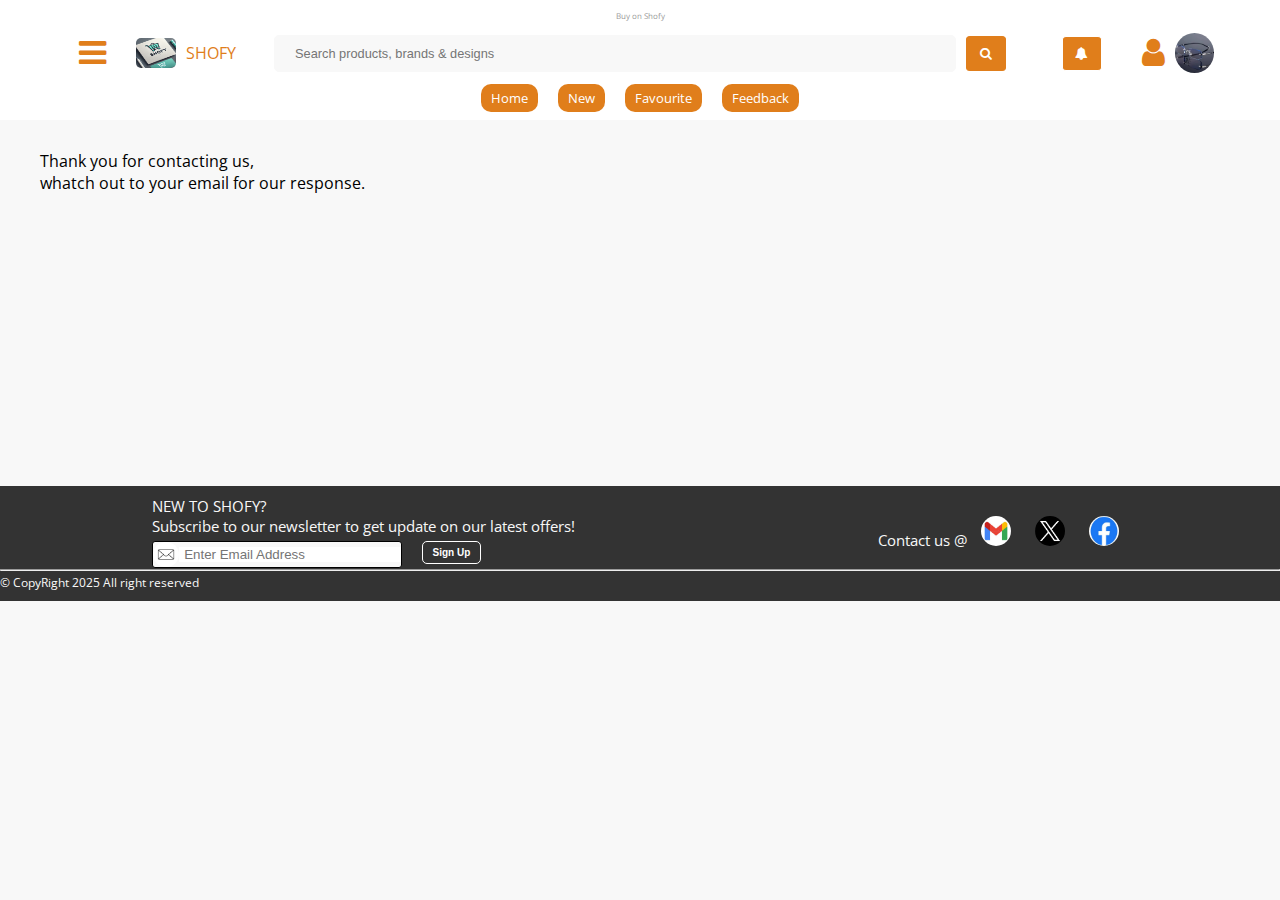
<file: response.html>
<!DOCTYPE html>
<html lang="en">
<head>
  <meta charset="UTF-8">
  <meta name="viewport" content="width=device-width, initial-scale=1.0">
  <title>Response</title>

  <link rel="stylesheet" href="https://cdnjs.cloudflare.com/ajax/libs/font-awesome/4.7.0/css/font-awesome.min.css">
  <link rel="stylesheet" href="CSS/index.css">

  <link rel="preconnect" href="https://fonts.googleapis.com">
<link rel="preconnect" href="https://fonts.gstatic.com" crossorigin>
<link href="https://fonts.googleapis.com/css2?family=Open+Sans:ital,wght@0,300..800;1,300..800&display=swap" rel="stylesheet">


</head>
<body style="height: 50vh;">
<main style="height: 40vh;">
  <!-- Header section -->
<section id="header">
  <header class="header">
    <!-- First row with 1 column -->
    <div class="first-row">Buy on Shofy</div>
    
    <!-- Second row with 3 columns -->
    <div class="second-row">
     
      <div class="logo">
        <i class="fa fa-bars" style="font-size: xx-large; margin-right: 20px;"></i>
        <img src="LOGO/shofy.webp" alt="Shofy Logo">
        SHOFY
      </div>
      <div class="search-bar">
        <input type="text" placeholder="Search products, brands & designs">
        <button><i class="fa fa-search"></i></button>
      </div>
      <div class="user-menu">
        <button class="notification"><i class="fa fa-bell"></i></button>
          <div><i class="fa fa-user" style="font-size: xx-large;"></i></div> 
          <img src="IMAGES/spec2.webp" alt="Profile Picture" class="profile-pic">
      
    </div>
    
    <!-- Last row with navigation -->
    <div class="nav-row">
      <nav>
        <ul>
          <li><a href="index.html">Home</a></li>
          <li><a href="new.html">New</a></li>
          <li><a href="favourite.html">Favourite</a></li>
          <li><a href="feedback.html">Feedback</a></li>
        </ul>
      </nav>
    </div>
  </header>
</section>

<section style="margin: 130px 20px 20px 20px; padding: 20px;">
  <p>Thank you for contacting us, <br>whatch out to your email for our response.</p>
</section>

  
<!-- Footer section -->

<section id="footer" style="margin-top: 17rem;">
  <footer>
    <div class="footer-container">

      <!-- <div style="font-size: 30px; font-weight: bold;">SHOFY <br> Always The best</div> -->

      <div>
        <div>
          NEW TO SHOFY?<br>Subscribe to our newsletter to get update on our latest offers!
        </div>
        <form action="">
          <div class=form-container>
            <div class="box">
              <div class="input-box">
                <img src="LOGO/email-icon.png" alt="email image-container">
                <input type="email" name="email" id="email" placeholder="Enter Email Address" required>
              </div>
            </div>
          </div>
          <div class="button-box">
            <input type="submit" value="Sign Up">
          </div>
          
        </form>
      </div>

      <div class="social">
        Contact us @
        <a href="">
          <img src="LOGO/download.jpg" alt="logo" class="social-logo">
        </a>
        <a href="">
          <img src="LOGO/x.png" alt="logo" class="social-logo">
        </a>
        <a href="">
          <img src="LOGO/facebook.jpg" alt="logo" class="social-logo">
        </a>
      </div>

    </div>
    <hr>
    <span style="font-size: 12px;">&COPY; CopyRight 2025 All right reserved</span>
    
  </footer>
</section>

</main>
</body>
</html>
</file>
<file: CSS/index.css>
*{
  box-sizing: border-box;
  margin: 0;
  padding: 0;
}
 
body{
  height: 200vh;
  background-color: #f8f8f8;
  font-family: Open Sans;
}

main{
  height: 180vh;
  width: 100vw;
  background-color: #f8f8f8;
  font-family: Open Sans;
}

/*  INITIAL SCALE OF 1440PX */

/* Header */

.header {
  display: grid;
  grid-template-columns: 1fr;
  gap: 10px;
  background-color: white;
  color: rgb(224, 126, 27);
  padding: 10px 20px;
  position: fixed;
  z-index: 99;
  top: 0;
  width: 100%;
  height: 120px;
  
  transition: height 0.3s ease-in-out;

}

.first-row {
  grid-column: 1 / -1;
  text-align: center;
  font-size: .5em;
  color: #333;
  opacity: 50%;
  height: 5px;
}

.second-row {
  display: grid;
  grid-template-columns: 1fr 3fr 1fr;
  align-items: center;
  gap: 10px;
}

.logo {
  display: flex;
  align-items: center;
  gap: 10px;
  justify-content: center;
  margin-left: 30px;
}
.logo img {
  height: 30px;
  width: 40px;
  border-radius: 5px;
}

.search-bar {
  display: flex;
  align-items: center;
  gap: 10px;
  
}

.search-bar input {
  flex-grow: 1;
  padding: 10px 20px;
  font-size: .8em;
  border-radius: 5px;
  border: 1px #f8f8f8 solid;
  background-color: #f8f8f8;
}
.search-bar button {
  padding: 5px 10px;
  font-size: .8em;
  cursor: pointer;
  border: 1px rgb(224, 126, 27) solid;
  border-radius: 10%;
  width: 40px;
  height: 35px;
  background-color: rgb(224, 126, 27);
  color: white;
}

.user-menu {
  display: flex;
  align-items: center;
  justify-content: center ;
  gap: 10px;
}

.user-menu .notification {
  padding: 5px 10px;
  font-size: .8em;
  cursor: pointer;
  border: 1px white solid;
  width: 40px;
  height: 35px;
  background-color: rgb(224, 126, 27);
  color: white;
  margin-right: 30px;
  border-radius: 10%;
}

.user-menu .bell-icon {
  font-size: 1.5em;
}

.user-menu .profile-pic {
  height: 40px;
  border-radius: 50%;
  display: flex;
  
}

.nav-row {
  grid-column: 1 / -1;
  text-align: center;
}

nav ul {
  list-style-type: none;
  padding: 0;
  margin: 0;
  display: flex;
  justify-content: center;
  gap: 20px;
}

nav ul li{
  transition: opacity 0.3s;
}
nav ul li:hover{
  opacity: 0.5;
}

nav a {
  text-decoration: none;
  color: white;
  font-size: .8em;
  background-color: rgb(224, 126, 27);
  border: 0 rgb(224, 126, 27) solid ;
  border-radius: 10px;
  padding: 5px 10px;
}

.nav a :hover {
  opacity: 0.5;
}

/* side bar */

.sidebar {
  background-color: white;
  color:rgb(224, 126, 27);
  padding: 10px;
  margin: 10 10px;
  border-radius: 10px;
  position: fixed;
  z-index: 90;
  top: 135px;
  width: 180px;
  height: 55%;
  overflow-y: auto;
  font-size: 15px;
  transition: transform 0.3s ease-in-out;
}

.sidebar ul {
  list-style-type: none;
  padding: 0;
  margin: 0;
}

.sidebar ul li {
  padding: 10px;
  display: flex;
  align-items: center;
  cursor: pointer;
  transition: opacity 0.3s;
}

.sidebar ul li i {
  margin-right: 10px;
  font-size: 1em;
}

.sidebar ul li:hover {
  opacity: 0.5;
}

/* content */

#content{
  display: grid;
  grid-template-rows: 80px 1fr;
  background-color: #f8f8f8;
  align-items: center;
  justify-content: center;
  border-radius: 10px;
  margin: 130px 0 0 190px; 
  top: 0;
}
.container-one{
  display: grid;
  grid-template-columns: 1fr;
  
}
.container-two{
  display: grid;
  grid-template-columns: repeat(5, 210px);
  gap: 20px;
  justify-content: center;
  align-items: center;
}
.container-three{
  display: grid;
  grid-template-columns: repeat(5, 210px);
  gap: 20px;
  justify-content: center;
  align-items: center;
  
}
.items{
  display: flex;
  flex-direction: column;
  background-color: white;
  max-width: 210px;
  align-items: center;
  justify-content: center;
  border-radius: 10px;
  margin: 0;
  padding: 0;
}
.items:hover{
  cursor: pointer;
  border: #333 1px solid;
}
.items div{
  margin: 0 5px;
  text-align: center;
  border-radius: 5px ;
}
.items img{
 width: 180px;
 height: 200px;
}
.image-container{
  max-width: 200px;
  max-height:230px ;
}
/* About section */

#about {
  padding: 20px;
  margin-left: 220px;
}
#about a{
  color: rgb(224, 126, 27);
  text-decoration: none;
}
.about-shofy{
  font-size: 20px;
  font-weight: bold;
  margin-bottom: 10px;
}
.buy-on-shofy{
  margin-top: 5px;
}
footer{
  padding: 10px 0;
  background-color: #333;
  color: #f8f8f8;
  font-size: 15px;
}
.footer-container{
  display: flex;
  flex-direction: row;
  align-items: center;
  justify-content: space-around;
}
footer a{
  text-decoration: none;
}
footer img{
  height: 30px;
  width: 30px;
  border-radius: 50%;
}
form input{
  margin: 5px 0;
}
form img{
  height: 25px;
  align-self: center;
}
.form-container{
  position: relative;
}
.box{
  position: absolute;
  top: 0;
  left: 0;
  transform: translate(50%, 50%);
  display: flex;
  flex-direction: column;
}
.input-box{
  width: 250px;
  border: 1px black solid;
  border-radius: 3px;
  display: flex;
  height: 27px;
  position: fixed;
  margin-top: 5px;
  background-color: #f8f8f8;
}
.button-box{
  margin-left: 270px;
}
.button-box input{
  padding: 5px 10px;
  background-color: #333;
  border: 1px white solid;
  color: white;
  border-radius: 5px;
  font-size: 10px;
  font-weight: bold;
}
#email{
  width: 100%;
  border: none;
  outline: none;
  padding: 5px;
}
.social a{
 margin: 0 10px;
}


/* Responsive Design @ 1280px*/
@media (max-width: 1280px) {
  main{
    height: 240vh ;
  }
  body{
    height: 260vh;
  }
  .container-two{
    display: grid;
    grid-template-columns: repeat(4, 210px);
    gap: 20px;
    justify-content: center;
    align-items: center;
  }
  .container-three{
    display: grid;
    grid-template-columns: repeat(4, 210px);
    gap: 20px;
    justify-content: center;
    align-items: center;
}
/* About section */

#about {
  padding: 20px;
  margin-left: 180px;
}
}


/* Responsive Design @ 1024px*/
  @media (max-width: 1024px) {
    body{
      height: 260vh;
    }
    main{
      height: 240vh;
    }
    .header {
   font-size: 1em;
  }
  nav{
    font-size: 1em;
  }
  
  
  /* content */
  
  #content{
    display: grid;
    grid-template-rows: 50px 1fr;
    margin: 140px 10px 10px 120px; 
    top: 0;
  }
  .container-two{
    grid-template-columns: repeat(3, 160px);
    gap: 15px;
  }
  .container-three{
    display: none;
  }
  .items{
    max-width: 160px;
    border-radius: 5px;
  }
  .items div{
    font-size: .8em;
    margin: 0 5px;
    border-radius: 5px ;
  }
  .items img{
   width: 150px;
   height: 180px;
  }
  .image-container{
    max-width: 150px;
    max-height: 180px ;
  }
  
  /* About section */
  
  #about {
    padding: 10px;
    margin-left: 180px;
    font-size: .8em;
  }
  /* ADD SECTION */
  #add{
    margin-left: 0px;
  }
  /* FOOTER SECTION */
  footer{ 
    font-size: .8em;
  }
  .footer-container{
    flex-direction: row;
    justify-content: center;
  }
  footer img{
    height: 30px;
    width: 30px; 
  }
  /* FOOTER SIGN UP OPTION CONTAINING EMAIL AND SUBMIT INPUT */
  form input{
    margin: 5px 0;
  }
  form img{
    height: 20px;
  }
  .input-box{
    width: 200px;
    height: 27px;
  }
  .button-box{
    margin-left: 210px;
  }
  .button-box input{
    font-size: 1em;
    margin: 10px;
  }
  }


/* Responsive Design @ 768px*/
@media (max-width: 768px) {
  body{
    height: 320vh;
  }
  main{
    height: 300vh;
  }
  .header {
 font-size: 1em;
}
nav{
  font-size: 1em;
}

/* side bar */

.sidebar {
  padding: 8px;
  margin: 8px;
  border-radius: 8px;
  width: 120px;
  font-size: .8em;
}

/* content */

#content{
  display: grid;
  grid-template-rows: 50px 1fr;
  margin: 140px 10px 10px 120px; 
  top: 0;
}
.container-two{
  grid-template-columns: repeat(3, 160px);
  gap: 15px;
}
.container-three{
  display: none;
}
.items{
  max-width: 160px;
  border-radius: 5px;
}
.items div{
  font-size: .8em;
  margin: 0 5px;
  border-radius: 5px ;
}
.items img{
 width: 150px;
 height: 180px;
}
.image-container{
  max-width: 150px;
  max-height: 180px ;
}

/* About section */

#about {
  padding: 10px;
  margin-left: 130px;
  font-size: .8em;
}
/* ADD SECTION */
#add{
  margin-left: 0px;
}
/* FOOTER SECTION */
footer{ 
  font-size: .8em;
}
.footer-container{
  flex-direction: row;
  justify-content: center;
}
footer img{
  height: 30px;
  width: 30px; 
}
/* FOOTER SIGN UP OPTION CONTAINING EMAIL AND SUBMIT INPUT */
form input{
  margin: 5px 0;
}
form img{
  height: 20px;
}
.input-box{
  width: 200px;
  height: 27px;
}
.button-box{
  margin-left: 210px;
}
.button-box input{
  font-size: 1em;
  margin: 10px;
}
}

/* Responsive Design @ 640px*/
@media (max-width: 640px) {
  body{
    height: 220vh;
  }
  main{
    height: 200vh;
  }
  .header {
  grid-template-columns: 1fr 1fr 1fr; 
  gap: 15px;
  height: auto;
  padding: 10px;
}
.first-row {
 display:none;
}
.second-row {
 display: grid;
 grid-template-columns: 150px 200px 150px;
 justify-content: center;
 align-items: center;
}
.logo {
  display: flex;
  flex-direction: row;
  font-size: .8em;
  margin: 0 5px;
}
.logo img {
  height: 20px;
}
.search-bar {
  display: flex;
  flex-direction: row;
  font-size: .5em;
  margin: 0 5px;
  width: 200px;
}
.search-bar input {
  width: 180px;
  padding: 3px 6px;
  border: #333 1px solid;
  background-color: white;
}
.search-bar button {
  width: 30px;
  height: 20px;
  border-radius: 10px;
}
.search-bar button :nth-child(1){
  font-size: 1em;
 align-self: center;
}
.user-menu {
width: 100px;
}
.user-menu div{
  display: none;
}
.user-menu .notification {
  padding: 2px 4px;
  width: 20px;
  height: 20px;
  margin: 0;
  border-radius: 10px;
  font-size: .5em;
}
.user-menu .bell-icon {
  font-size: 1em;
}
.user-menu .profile-pic {
  height: 25px; 
}
nav ul {
  font-size: .6em;
  gap: 10px;
}
nav a {
  border-radius: 5px;
  padding: 3px 6px;
}

/* side bar */

.sidebar {
  display: none;
}

/* content */

#content{
  display: grid;
  grid-template-rows: 50px 1fr;
  margin: 80px 10px 10px 10px; 
  top: 0;
}
.container-two{
  grid-template-columns: repeat(4, 90px);
  gap: 15px;
}
.container-three{
  display: none;
}
.items{
  max-width: 100px;
  border-radius: 5px;
}
.items div{
  font-size: .4em;
  margin: 0 5px;
  border-radius: 5px ;
}
.items img{
 width: 80px;
 height: 90px;
}
.image-container{
  max-width: 80px;
  max-height: 90px ;
}

/* About section */

#about {
  padding: 10px;
  margin-left: 10px;
  font-size: .6em;
}
/* ADD SECTION */
#add{
  margin-left: 0px;
}
/* FOOTER SECTION */
footer{ 
  font-size: .6em;
}
.footer-container{
  flex-direction: column;
  justify-content: center;
}
footer img{
  height: 20px;
  width: 20px; 
}
/* FOOTER SIGN UP OPTION CONTAINING EMAIL AND SUBMIT INPUT */
form input{
  margin: 5px 0;
}
form img{
  height: 20px;
}
.input-box{
  width: 200px;
  height: 27px;
}
.button-box{
  margin-left: 210px;
}
.button-box input{
  font-size: 1em;
  margin: 10px;
}
}

/* Responsive Design @ 375px*/
@media (max-width: 375px) {
  body{
    height: 170vh;
  }
  main{
    height: 150vh;
  }
  .header {
  grid-template-columns: 1fr 1fr 1fr; 
  gap: 10px;
  height: auto;
  padding: 10px;
}
.first-row {
 display: none;
}
.second-row {
 display: grid;
 grid-template-columns: 100px 130px 100px;
 justify-content: center;
 align-items: center;
}
.logo {
  display: flex;
  flex-direction: row;
  font-size: .5em;
  width: 100px;
  margin: 0 5px;
}
.logo img {
  height: 20px;
}
.search-bar {
  display: flex;
  flex-direction: row;
  font-size: .5em;
  margin: 0 5px;
  width: 130px;
}
.search-bar input {
  width: 100px;
  padding: 3px 6px;
  border: #333 1px solid;
  background-color: white;
}
.search-bar button {
  width: 30px;
  height: 20px;
  border-radius: 10px;
}
.search-bar button :nth-child(1){
  font-size: 1em;
 align-self: center;
}
.user-menu {
width: 100px;
}
.user-menu div{
  display: none;
}
.user-menu .notification {
  padding: 2px 4px;
  width: 20px;
  height: 20px;
  margin: 0;
  border-radius: 10px;
  font-size: .5em;
}
.user-menu .bell-icon {
  font-size: 1em;
}
.user-menu .profile-pic {
  height: 25px; 
}
nav ul {
  font-size: .5em;
  gap: 10px;
}
nav a {
  border-radius: 5px;
  padding: 3px 6px;
}

/* side bar */

.sidebar {
  display: none;
}

/* content */

#content{
  display: grid;
  grid-template-rows: 50px 1fr;
  margin: 80px 10px 10px 10px; 
  top: 0;
}
.container-two{
  grid-template-columns: repeat(3, 90px);
  gap: 10px;
}
.container-three{
  display: none;
}
.items{
  max-width: 100px;
  border-radius: 5px;
}
.items div{
  font-size: .4em;
  margin: 0 5px;
  border-radius: 5px ;
}
.items img{
 width: 80px;
 height: 90px;
}
.image-container{
  max-width: 80px;
  max-height: 90px ;
}

/* About section */

#about {
  padding: 10px;
  margin-left: 10px;
  font-size: .5em;
}
/* ADD SECTION */
#add{
  margin-left: 0px;
}
/* FOOTER SECTION */
footer{ 
  font-size: .5em;
}
.footer-container{
  flex-direction: column;
  justify-content: center;
}
footer img{
  height: 20px;
  width: 20px; 
}
/* FOOTER SIGN UP OPTION CONTAINING EMAIL AND SUBMIT INPUT */
form input{
  margin: 5px 0;
}
form img{
  height: 20px;
}
.input-box{
  width: 200px;
  height: 27px;
}
.button-box{
  margin-left: 210px;
}
.button-box input{
  font-size: 1em;
  margin: 10px;
}
}
</file>
<file: CSS/new.css>
*{
  box-sizing: border-box;
  margin: 0;
  padding: 0;
}
 
body{
  height: 140vh;
}
main{
  height: 130vh;
}
#about{
  margin-left: 10px;
}
#add{
  margin-left: 10px;
}
@media (max-width: 768px){
  body{
  height: 200vh;
}
main{
  height: 180vh;
}
}
@media (max-width: 640px){
  body{
  height: 1700vh;
}
main{
  height: 150vh;
}
}
@media (max-width: 375px){
  body{
  height: 135vh;
}
main{
  height: 130vh;
}
}
</file>
<file: CSS/feedback.css>
*{
  box-sizing: border-box;
  margin: 0;
  padding: 0;
}
 
body{
  height: 120vh;
}
main{
  height: 100vh;
}
#about{
  margin-left: 180px;
}
#add{
  margin-left: 180px;
}
#feedback{
  margin: 150px 20px 20px 20px;
  padding: 20px;
  line-height: 30px;
 
 
}

#mail{
  width: 250px;
  border-radius: 5px;
  border: 2px rgb(224, 126, 27) solid;
  padding: 5px 10px;
}
#description{
  height: 50px;
  width: 250px;
  border-radius: 5px;
  border: 2px rgb(224, 126, 27) solid;
  padding: 5px 10px;
}
.submit{
  padding: 5px 10px;
  margin: 10px;
  border-radius: 4px;
  border: 2px rgb(224, 126, 27) solid;
  color: rgb(224, 126, 27);
  background-color: white;
}
.checkbox-container {
  display: inline-block;
  position: relative;
}
label{
 
  
}

.checkbox-container input[type="checkbox"] {
  appearance: none;
  -webkit-appearance: none;
  -moz-appearance: none;
  width: 16px;
  height: 16px;
  border-radius: 8px;
  border: 1px rgb(224, 126, 27) solid;
  outline: none;
  cursor: pointer;
  background-color: white;
  transition: background-color 0.2s ease-in-out;
  margin: 0px;
  
}

.checkbox-container input[type="checkbox"]:checked {
  background-color: rgb(224, 126, 27);
  color: white;
}

.checkbox-container .checkbox-one input[type="checkbox"]::before {
  content: "\f00c"; /* Font Awesome check mark */
  font-family: "Font Awesome 5 Free";
  font-weight: 900;
  position: absolute;
  top: 1em;
  left: .6em;
  transform: translate(-50%, -50%);
  color: white;
}

/* check box container two */
.checkbox-container .checkbox-two input[type="checkbox"]::before {
  content: "\f00c"; /* Font Awesome check mark */
  font-family: "Font Awesome 5 Free";
  font-weight: 900;
  position: absolute;
  top: 3.3em;
  left: .6em;
  transform: translate(-50%, -50%);
  color: white;
}

/* check box container three */
.checkbox-container .checkbox-three input[type="checkbox"]::before {
  content: "\f00c"; /* Font Awesome check mark */
  font-family: "Font Awesome 5 Free";
  font-weight: 900;
  position: absolute;
  top: 5.5em;
  left: .6em;
  transform: translate(-50%, -50%);
  color: white;
}

/* check box container four */
.checkbox-container .checkbox-four input[type="checkbox"]::before {
  content: "\f00c"; /* Font Awesome check mark */
  font-family: "Font Awesome 5 Free";
  font-weight: 900;
  position: absolute;
  top: 7.8em;
  left: .6em;
  transform: translate(-50%, -50%);
  color: white;
}
</file>
